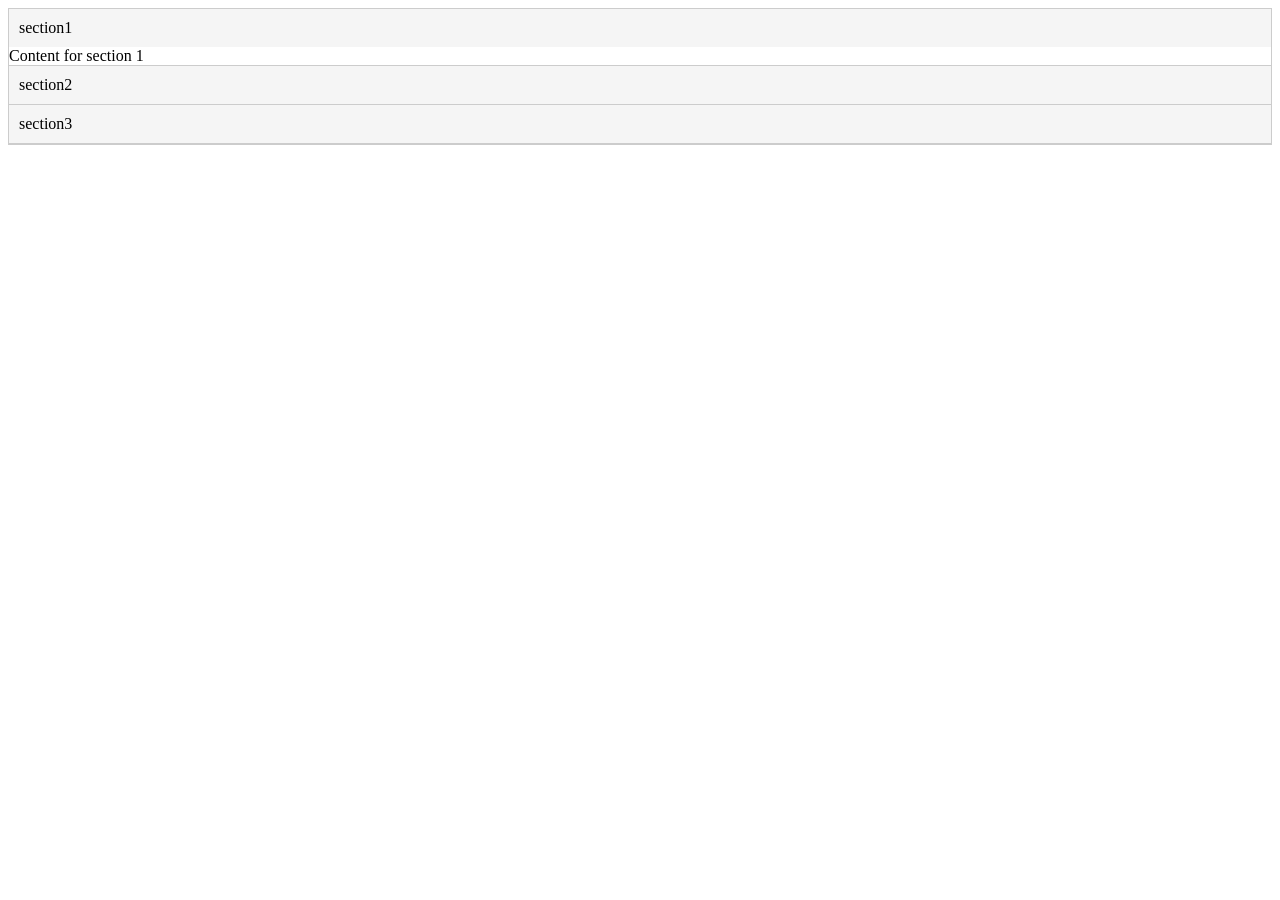
<file: accordion/index.html>
<!doctype html>
<html lang="en">
  <head>
    <meta charset="UTF-8" />
    <meta name="viewport" content="width=device-width, initial-scale=1.0" />
    <title>Accordion</title>
    <link rel="stylesheet" href="style.css" />
  </head>
  <body>
    <div class="accordion" id="accordion"></div>
    <script src="index.js"></script>
  </body>
</html>
</file>
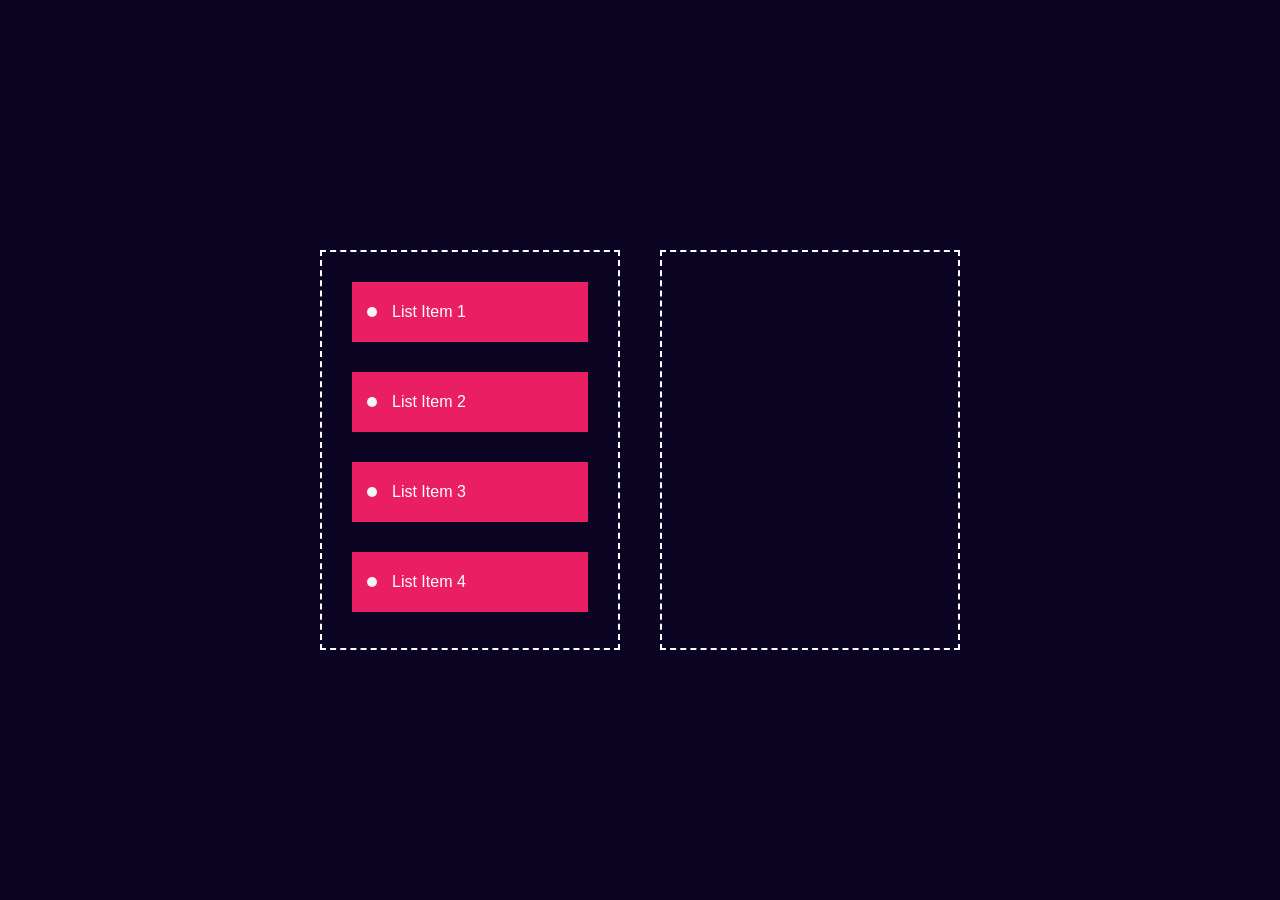
<file: Drag-Drop/index.html>
<!doctype html>
<html lang="en">
  <head>
    <meta charset="UTF-8" />
    <meta name="viewport" content="width=device-width, initial-scale=1.0" />
    <title>Drag & Drop JS</title>
    <link rel="stylesheet" href="style.css" />
  </head>

  <body>
    <div class="container">
      <div id="left">
        <div class="list-item" draggable="true">
          <p></p>
          List Item 1
        </div>
        <div class="list-item" draggable="true">
          <p></p>
          List Item 2
        </div>
        <div class="list-item" draggable="true">
          <p></p>
          List Item 3
        </div>
        <div class="list-item" draggable="true">
          <p></p>
          List Item 4
        </div>
      </div>
      <div id="right"></div>
    </div>
    <script src="index.js"></script>
  </body>
</html>
</file>
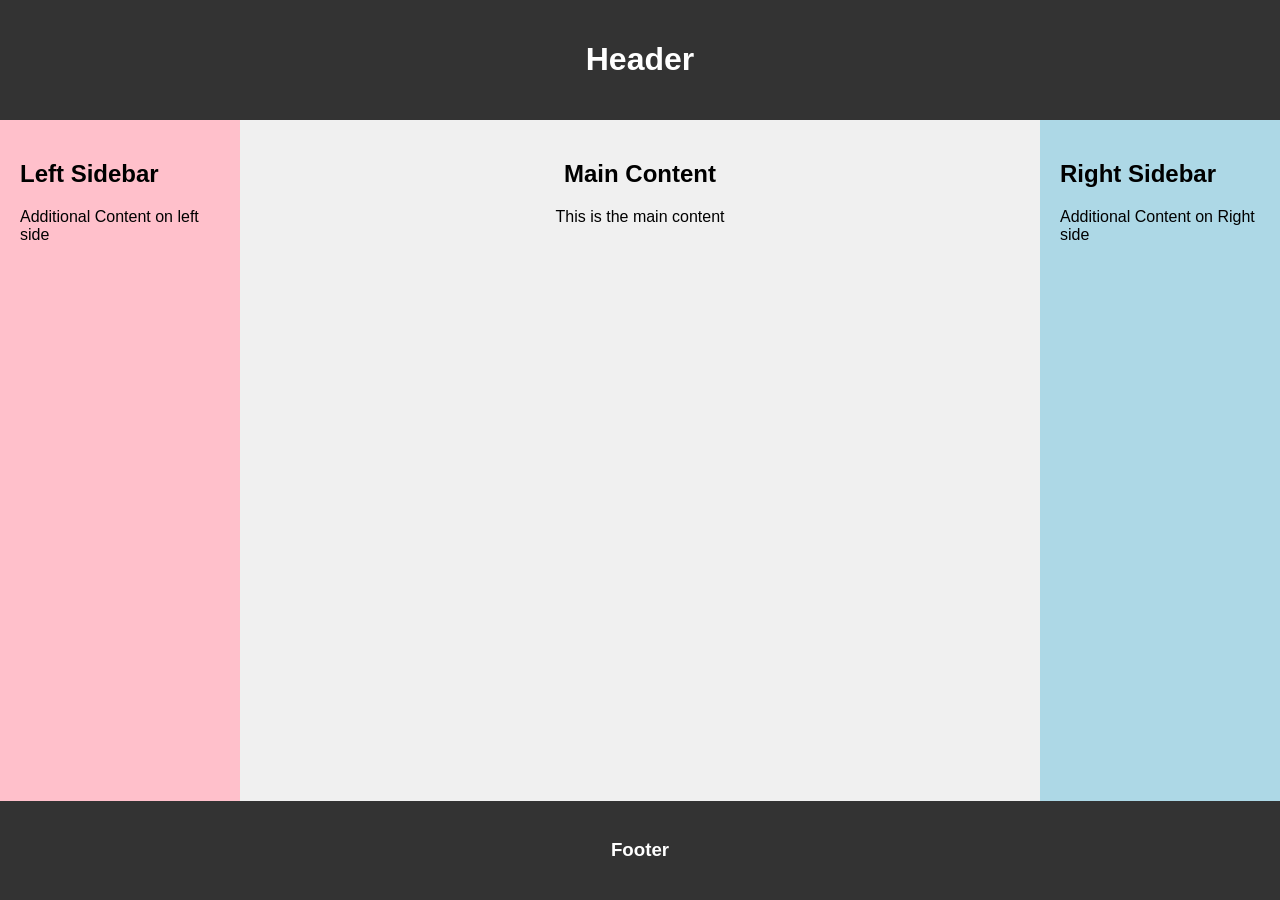
<file: HolyGrailLayout/index.html>
<!doctype html>
<html lang="en">
  <head>
    <meta charset="UTF-8" />
    <meta name="viewport" content="width=device-width, initial-scale=1.0" />
    <title>Holy Grail Layout</title>
    <link rel="stylesheet" href="style.css" />
  </head>
  <body>
    <header>
      <h1>Header</h1>
    </header>
    <div class="container">
      <aside class="side-content side-left">
        <h2>Left Sidebar</h2>
        <p>Additional Content on left side</p>
      </aside>
      <main class="main-content">
        <h2>Main Content</h2>
        <p>This is the main content</p>
      </main>
      <aside class="side-content side-right">
        <h2>Right Sidebar</h2>
        <p>Additional Content on Right side</p>
      </aside>
    </div>
    <footer>
      <h3>Footer</h3>
    </footer>
  </body>
</html>
</file>
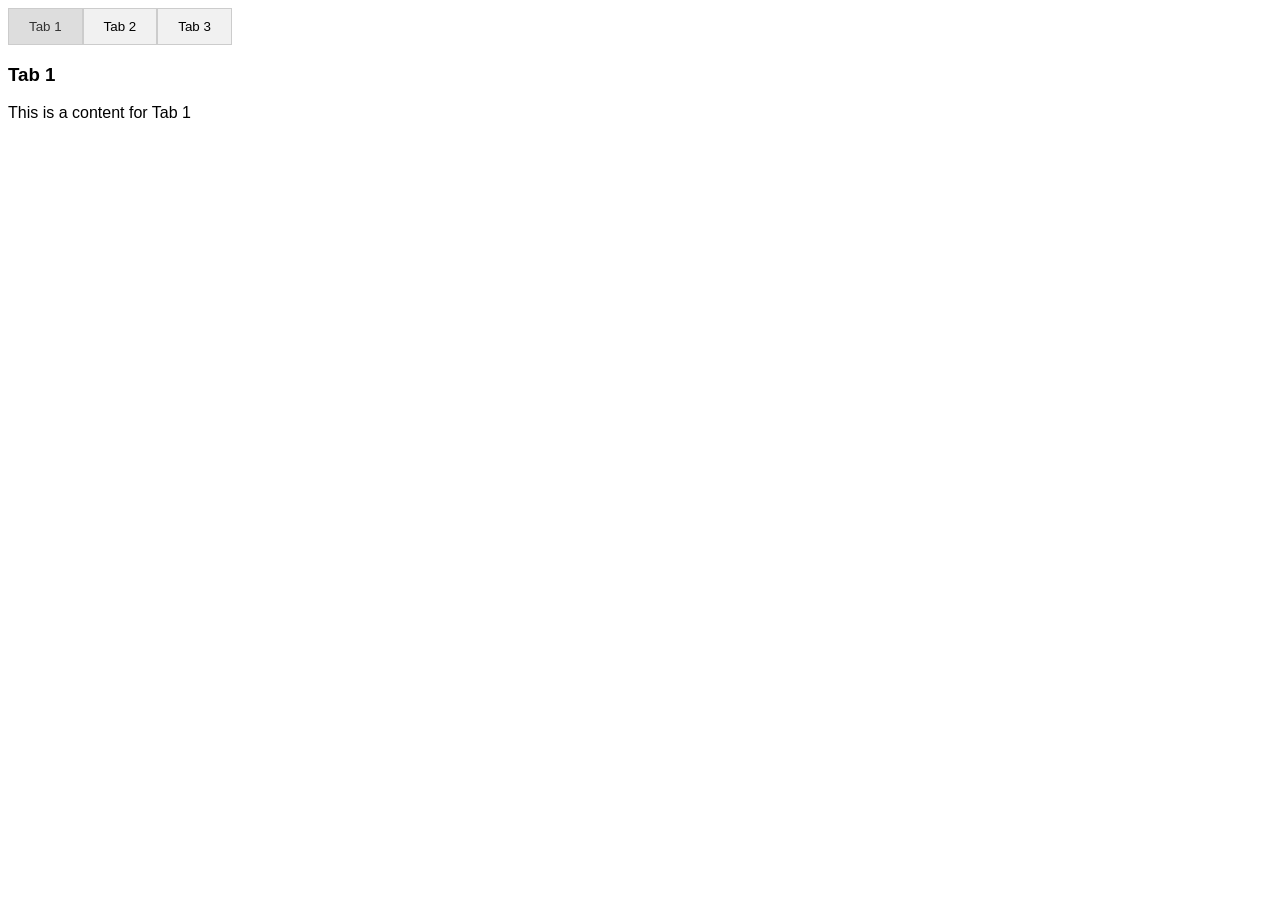
<file: Tabs/index.html>
<!doctype html>
<html lang="en">
  <head>
    <meta charset="UTF-8" />
    <meta name="viewport" content="width=device-width, initial-scale=1.0" />
    <title>Tabs Interface</title>
    <link rel="stylesheet" href="style.css" />
  </head>
  <body>
    <div class="tabs" id="tabContainer">
      <!-- Tabs will be rendered here -->
    </div>
    <div id="tabContentContainer">
      <!-- Content will be rendered here -->
    </div>
  </body>
  <script src="index.js"></script>
</html>
</file>
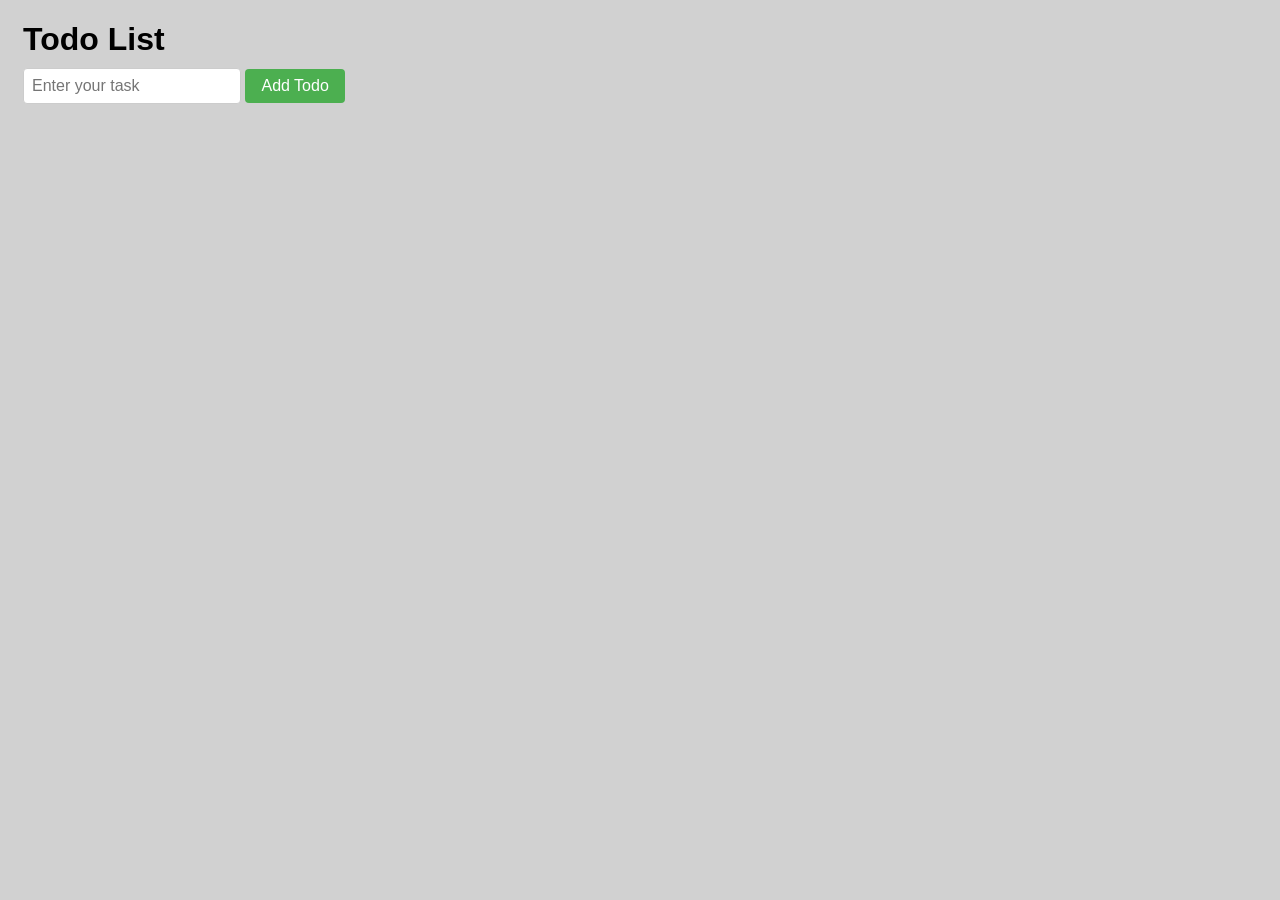
<file: ToDo_List/index.html>
<!doctype html>
<html lang="en">
  <head>
    <meta charset="UTF-8" />
    <meta name="viewport" content="width=device-width, initial-scale=1.0" />
    <title>Todo List</title>
    <link rel="stylesheet" href="style.css" />
  </head>
  <body>
    <h1>Todo List</h1>
    <form class="todo-form">
      <input type="text" class="todo-input" placeholder="Enter your task" />
      <button class="todo-submit" type="submit">Add Todo</button>
    </form>
    <ul class="todo-list"></ul>
    <script src="script.js"></script>
  </body>
</html>
</file>
<file: accordion/style.css>
.accordion {
  border: 1px solid #ccc;
}
.accordion-item {
  border-bottom: 1px solid #ccc;
}

.accordion-header {
  background-color: #f5f5f5;
  padding: 10px;
  cursor: pointer;
}
.accordion-content {
  display: none;
}
</file>
<file: Drag-Drop/style.css>
* {
  margin: 0;
  padding: 0;
  font-family: "Poppins", sans-serif;
  box-sizing: border-box;
}

.container {
  width: 100%;
  min-height: 100vh;
  background-color: #0b0423;
  display: flex;
  align-items: center;
  justify-content: center;
}

#left,
#right {
  width: 300px;
  min-height: 400px;
  margin: 20px;
  border: 2px dashed white;
}

.list-item {
  background: #e91e63;
  height: 60px;
  margin: 30px;
  padding-left: 15px;
  color: #fff;
  display: flex;
  align-items: center;
  gap: 15px;
  cursor: grab;
}
.list-item p {
  width: 10px;
  height: 10px;
  background: whitesmoke;
  border-radius: 50%;
}
</file>
<file: HolyGrailLayout/style.css>
body {
  font-family: sans-serif;
  margin: 0;
  display: flex;
  flex-direction: column;
  min-height: 100vh;
}

header,
footer {
  background-color: #333;
  color: #fff;
  text-align: center;
  padding: 20px 0;
}

.container {
  display: flex;
  flex: 1;
}
.main-content {
  flex: 1;
  padding: 20px;
  text-align: center;
  background-color: #f0f0f0;
}
.side-content {
  width: 200px;
  padding: 20px;
}
.side-left {
  background-color: pink;
}
.side-right {
  background-color: lightblue;
}

@media only screen and (max-width: 600px) {
  .container {
    flex-direction: column;
  }
  .main-content,
  .side-content {
    padding: 15px;
    width: 100%;
    text-align: left;
  }
}
</file>
<file: Tabs/style.css>
body {
  font-family: sans-serif;
}

.tabContent {
  display: none;
}
.tabLinks {
  background-color: #f1f1f1;
  padding: 10px 20px;
  border: 1px solid #ccc;
  cursor: pointer;
}
.tabLinks:hover {
  background-color: #ddd;
}
.tabLinks.active {
  background-color: #ddd;
  color: #333;
}

.tabContent.active {
  display: block;
}
</file>
<file: ToDo_List/style.css>
body {
  font-family: sans-serif;
  padding: 0 15px;
  background-color: #d1d1d1;
}
h1 {
  margin-top: 21px;
  margin-bottom: 10px;
}
.todo-input {
  padding: 8px;
  font-size: 16px;
  border-radius: 4px;
  border: 1px solid #ccc;
}

.todo-submit {
  padding: 8px 16px;
  font-size: 16px;
  border: none;
  border-radius: 4px;
  background-color: #4caf50;
  color: #fff;
  cursor: pointer;
}

.todo-submit:hover {
  background-color: #45a049;
}

.todo-list {
  list-style: none;
  padding: 0;
  width: 300px;
}
.todo-list li {
  display: flex;
  align-items: center;
  background-color: #fff;
  gap: 5px;
  padding: 8px;
  margin-bottom: 8px;
  border-radius: 4px;
  box-shadow: 0 2px 4px rgba(0, 0, 0, 0.5);
  /* To control over flow  */
  /* overflow-wrap: break-word;
  word-break: break-word; */
}
.todo-list li span {
  flex: 1;
}
.todo-list li button {
  background-color: #f7d4d474;
  border: none;
  font-size: 14px;
  border-radius: 2px;
  padding: 2px;
  cursor: pointer;
}
.todo-list li button:hover {
  opacity: 0.8;
}
</file>
